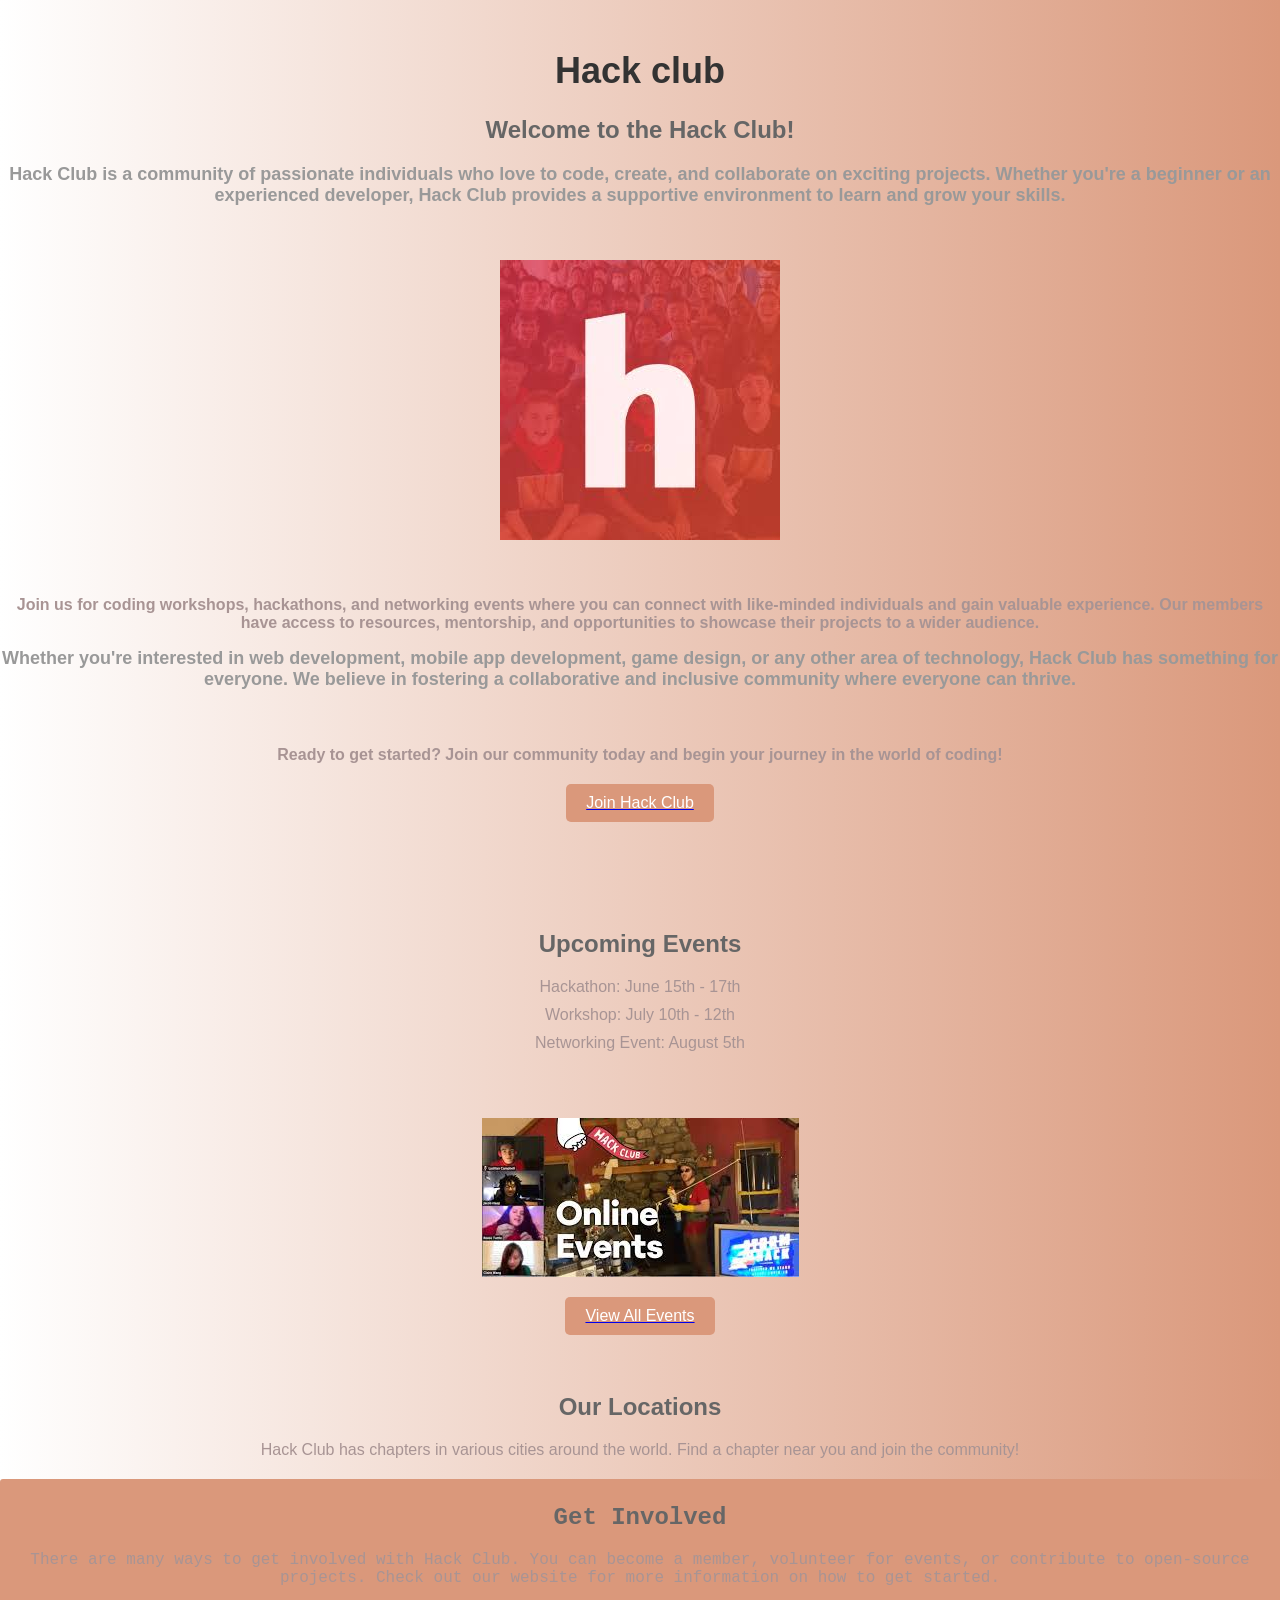
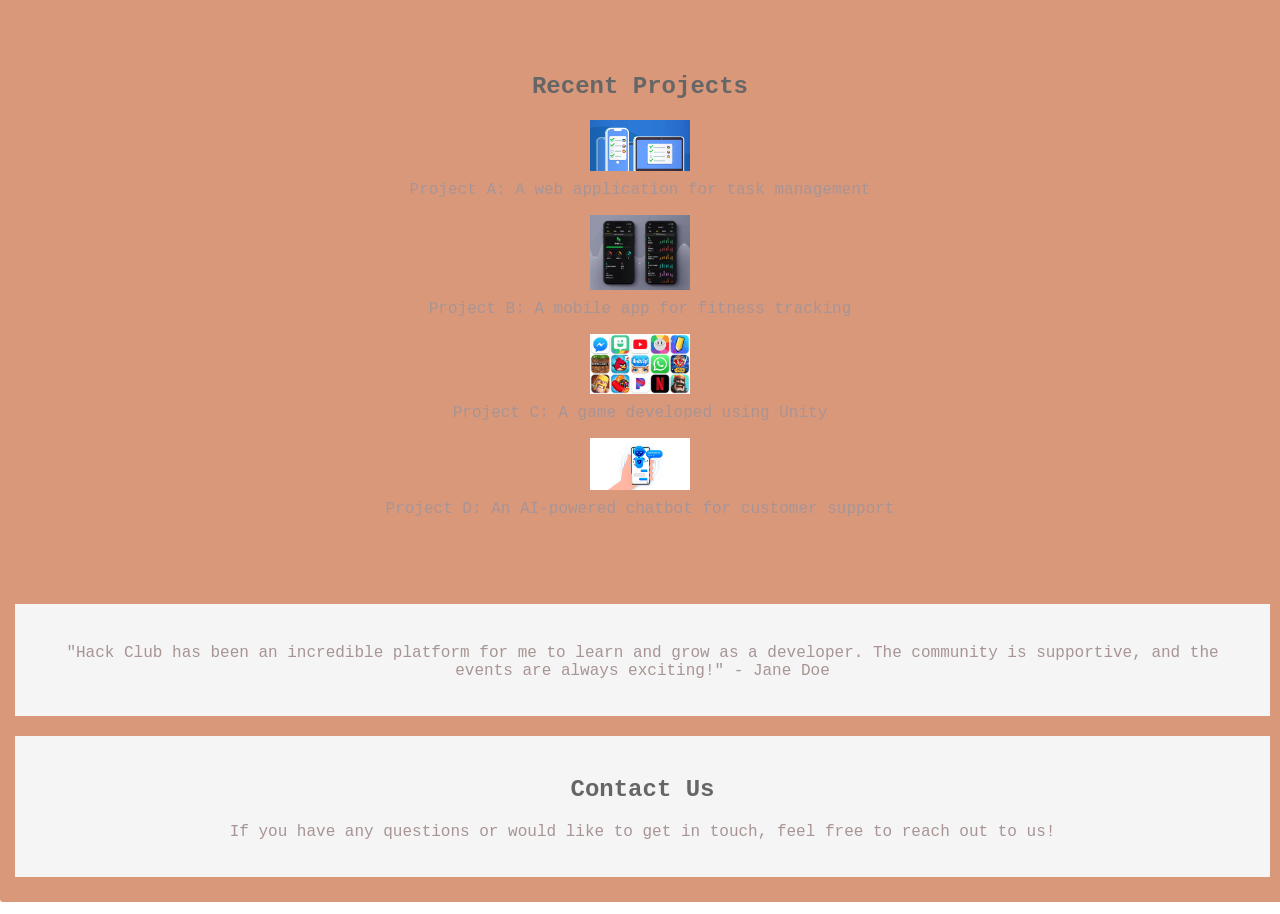
<file: index.html>
<!DOCTYPE html>
<html>
    <head>
        <meta charset="utf-8">
        <meta http-equiv="X-UA-Compatible" content="IE=edge">
        <title>hack club</title>
        <link rel="icon" href="image1.jpg" type="image/x-icon" width="280" height="280">
        <meta name="description" content="">
        <meta name="viewport" content="width=device-width, initial-scale=1">
        <link rel="stylesheet" href="style.css">
    </head>
    <body>
     <h1>Hack club</h1>
     <h2>Welcome to the Hack Club!</h2>
     <h3>Hack Club is a community of passionate individuals who love to code, create, and collaborate on exciting projects. Whether you're a beginner or an experienced developer, Hack Club provides a supportive environment to learn and grow your skills.</h3>
     <br/>
     <br/>
     <img src="image1.jpg" alt="Hack Club Image"/>
     <br/>
     <br/>
     <p><b>Join us for coding workshops, hackathons, and networking events where you can connect with like-minded individuals and gain valuable experience. Our members have access to resources, mentorship, and opportunities to showcase their projects to a wider audience.</b></p>
     <h3>Whether you're interested in web development, mobile app development, game design, or any other area of technology, Hack Club has something for everyone. We believe in fostering a collaborative and inclusive community where everyone can thrive.</h3>
     <br/>
     <p><b>Ready to get started? Join our community today and begin your journey in the world of coding!</b></p>
     <a href="https://hackclub.com/join" target="_blank"><button>Join Hack Club</button></a>
     <br/>
     <section>
        <h2>Upcoming Events</h2>
        <ul>
            <li>Hackathon: June 15th - 17th</li>
            <li>Workshop: July 10th - 12th</li>
            <li>Networking Event: August 5th</li>
        </ul>
        </section>
        <img src="image2.jpg" alt="Hack Club Event Image"/>
        <a href="https://hackclub.com/events" target="_blank"><button>View All Events</button></a>
        <br/>
        <map>
            <h2>Our Locations</h2>
            <p>Hack Club has chapters in various cities around the world. Find a chapter near you and join the community!</p>
        </map>
        <kbd>
            <h2>Get Involved</h2>
            <p>There are many ways to get involved with Hack Club. You can become a member, volunteer for events, or contribute to open-source projects. Check out our website for more information on how to get started.</p>
        <section>
        <h2>Recent Projects</h2>
        <ul>
            <li><img src="project-a.jpg" alt="Project A"><p>Project A: A web application for task management</p></li>
            <li><img src="project-b.jpg" alt="Project B"><p>Project B: A mobile app for fitness tracking</p></li>
            <li><img src="project-c.jpg" alt="Project C"><p>Project C: A game developed using Unity</p></li>
            <li><img src="project-d.jpg" alt="Project D"><p>Project D: An AI-powered chatbot for customer support</p></li>
        </ul>
        </section>
        <quote>
            <p>"Hack Club has been an incredible platform for me to learn and grow as a developer. The community is supportive, and the events are always exciting!" - Jane Doe </p>
        </quote>
        <contact>
            <h2>Contact Us</h2>
            <p>If you have any questions or would like to get in touch, feel free to reach out to us!</p>
        </contact>
    </body>
</html>
</file>
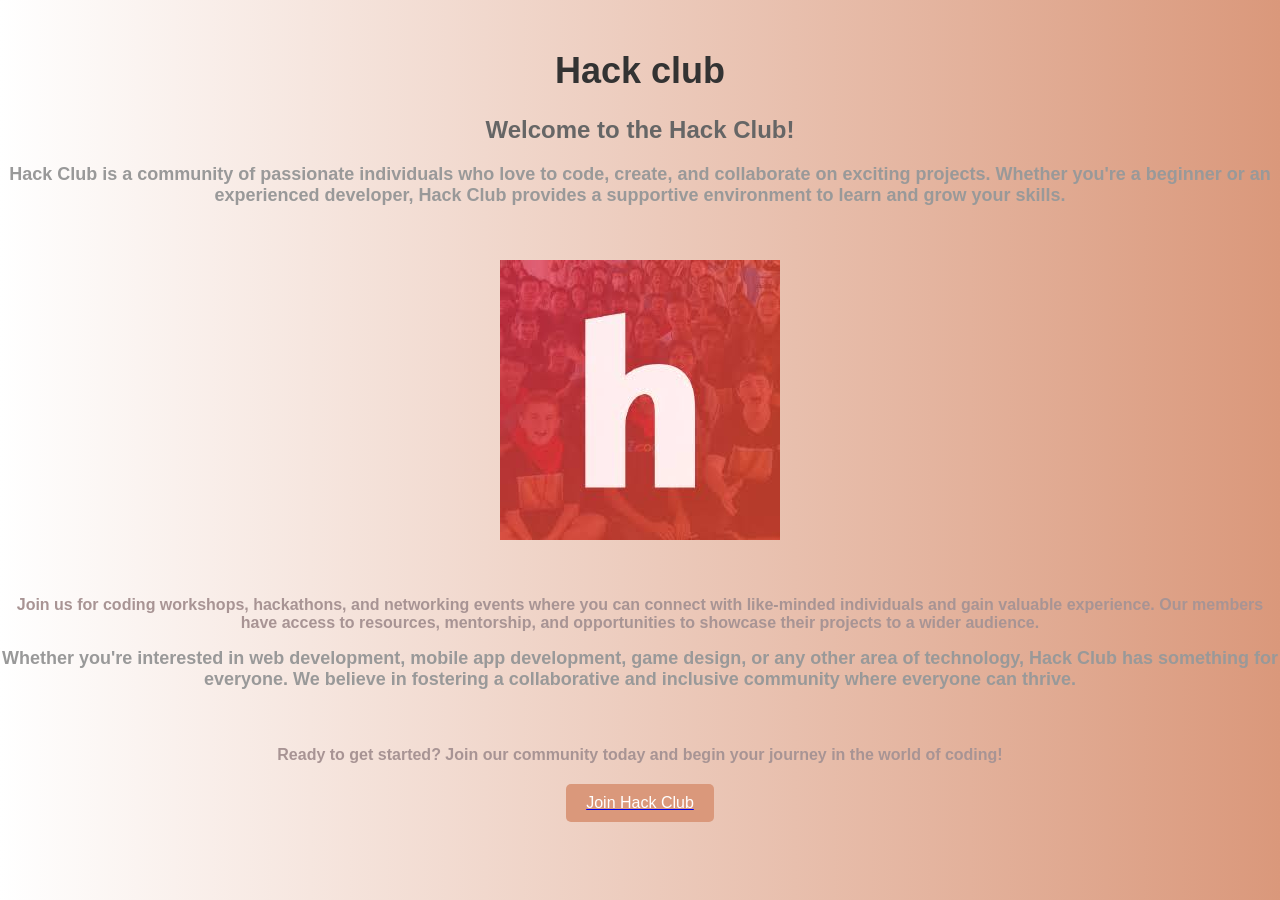
<file: hack.html>
<!DOCTYPE html>
<html>
    <head>
        <meta charset="utf-8">
        <meta http-equiv="X-UA-Compatible" content="IE=edge">
        <title>hack club</title>
        <link rel="icon" href="image1.jpg" type="image/x-icon" width="280" height="280">
        <meta name="description" content="">
        <meta name="viewport" content="width=device-width, initial-scale=1">
        <link rel="stylesheet" href="style.css">
    </head>
    <body>
     <h1>Hack club</h1>
     <h2>Welcome to the Hack Club!</h2>
     <h3>Hack Club is a community of passionate individuals who love to code, create, and collaborate on exciting projects. Whether you're a beginner or an experienced developer, Hack Club provides a supportive environment to learn and grow your skills.</h3>
     <br/>
     <br/>
     <img src="image1.jpg" alt="Hack Club Image"/>
     <br/>
     <br/>
     <p><b>Join us for coding workshops, hackathons, and networking events where you can connect with like-minded individuals and gain valuable experience. Our members have access to resources, mentorship, and opportunities to showcase their projects to a wider audience.</b></p>
     <h3>Whether you're interested in web development, mobile app development, game design, or any other area of technology, Hack Club has something for everyone. We believe in fostering a collaborative and inclusive community where everyone can thrive.</h3>
     <br/>
     <p><b>Ready to get started? Join our community today and begin your journey in the world of coding!</b></p>
     <a href="https://hackclub.com/join" target="_blank"><button>Join Hack Club</button></a>
    </body>
</html>
</file>
<file: style.css>
body {
                font-family: Arial, sans-serif;
                background: linear-gradient(to right, #ffffff, #da987b);
                margin: 0;
                padding: 0;
            }
            h1 {
                color: #333;
                font-size: 36px;
                text-align: center;
                margin-top: 50px;
            }
            h2 {
                color: #666;
                font-size: 24px;
                text-align: center;
                margin-top: 20px;
            }
            h3 {
                color: #999;
                font-size: 18px;
                text-align: center;
                margin-top: 10px;
            }
            img {
                display: block;
                margin: 0 auto;
                max-width: 100%;
                height: auto;
            }
            p {
                color: #a89494;
                font-size: 16px;
                text-align: center;
                margin-top: 20px;
            }
            button {
                display: block;
                margin: 20px auto;
                padding: 10px 20px;
                font-size: 16px;
                background-color: #da987b;
                color: #fff;
                border: none;
                border-radius: 5px;
                cursor: pointer;
            }
            section {
                padding: 50px 0;
            }
            ul {
                list-style-type: none;
                padding: 0;
            }
            li {
                color: #a89494;
                font-size: 16px;
                text-align: center;
                margin-top: 10px;
            }
            ul li img {
                display: block;
                margin: 0 auto;
                max-width: 100px;
                height: auto;
            }
            ul li h3 {
                color: #999;
                font-size: 18px;
                text-align: center;
                margin-top: 10px;
            }
            ul li p {
                color: #a89494;
                font-size: 16px;
                text-align: center;
                margin-top: 10px;
            }
            quote {
                display: block;
                margin: 20px auto;
                padding: 20px;
                font-size: 18px;
                color: #666;
                background-color: #f5f5f5;
                border-left: 5px solid #da987b;
            }
            contact {
                display: block;
                margin: 20px auto;
                padding: 20px;
                font-size: 16px;
                color: #666;
                background-color: #f5f5f5;
                border-left: 5px solid #da987b;
            }
        kbd {
                display: inline-block;
                padding: 5px 10px;
                font-size: 14px;
                color: #fff;
                background-color: #da987b;
                border-radius: 3px;
            }
            map {
                display: block;
                margin: 20px auto;
                max-width: 100%;
                height: auto;
            }
</file>
